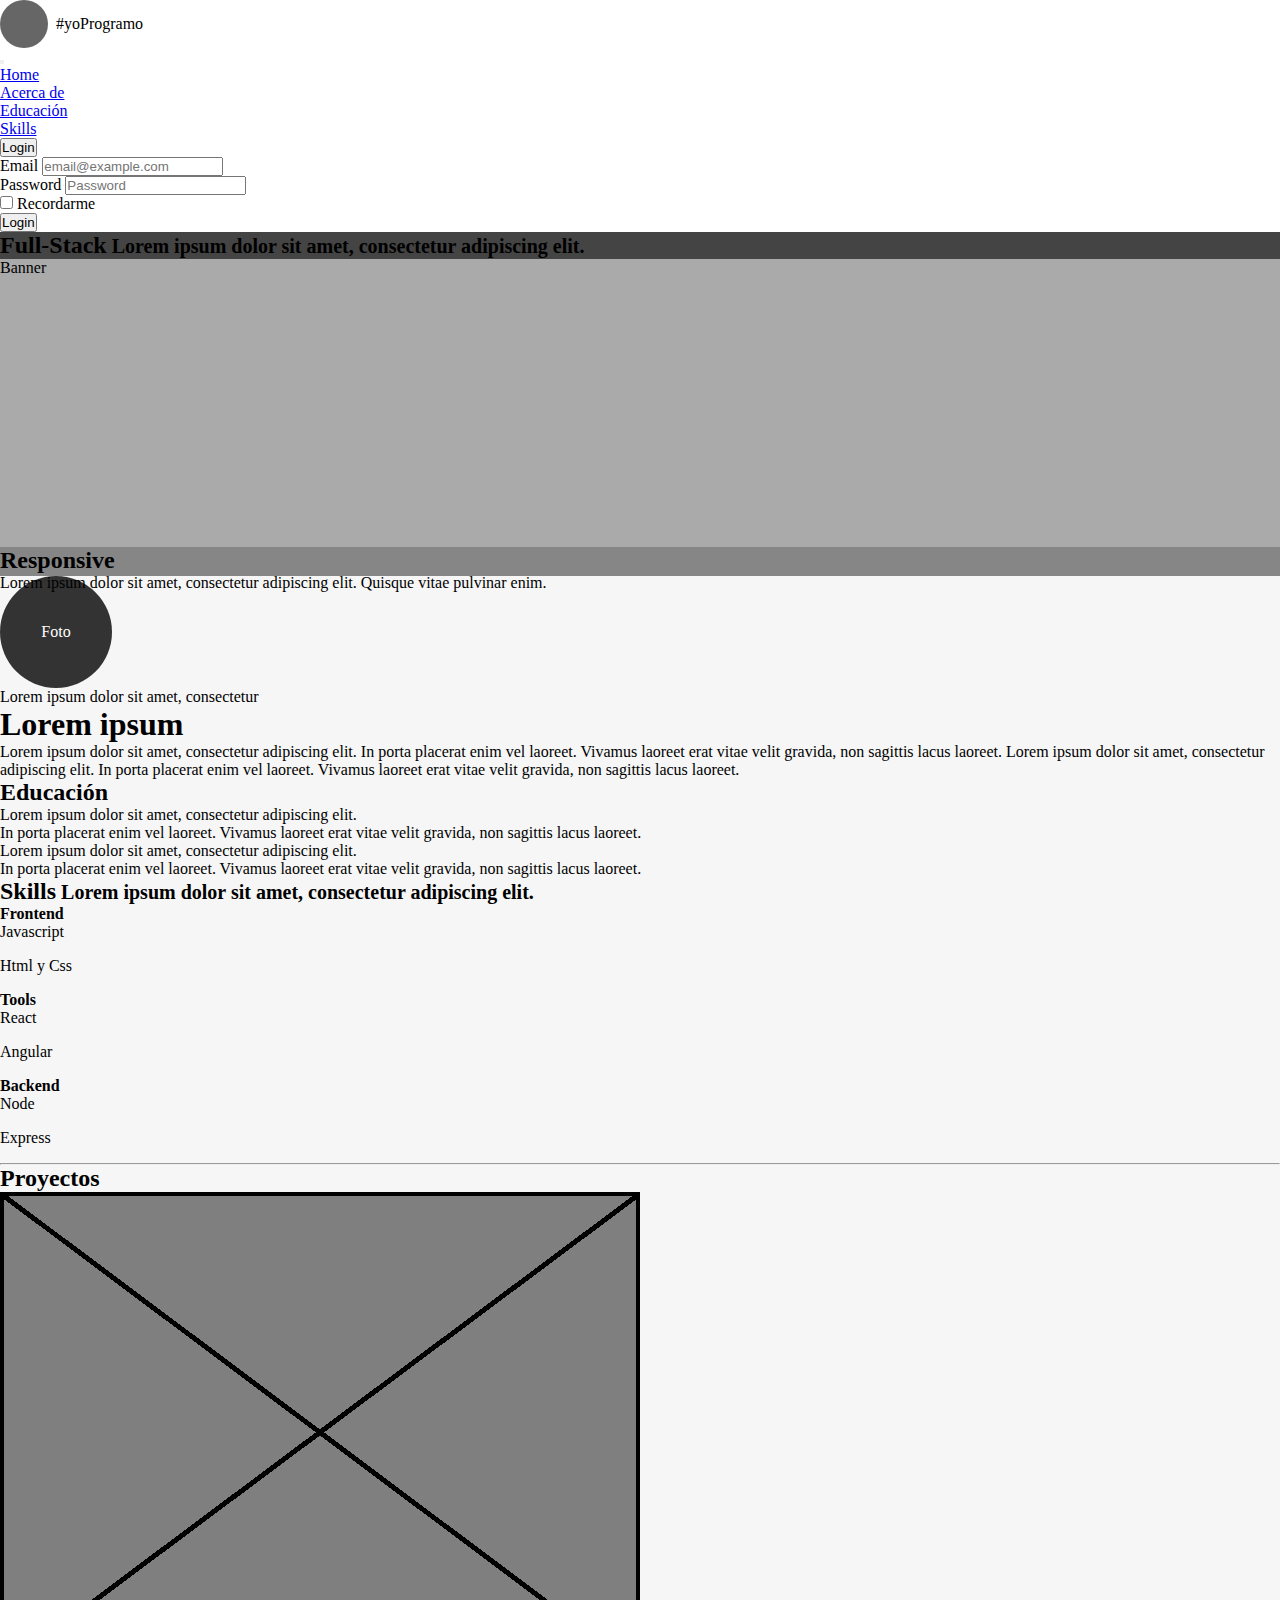
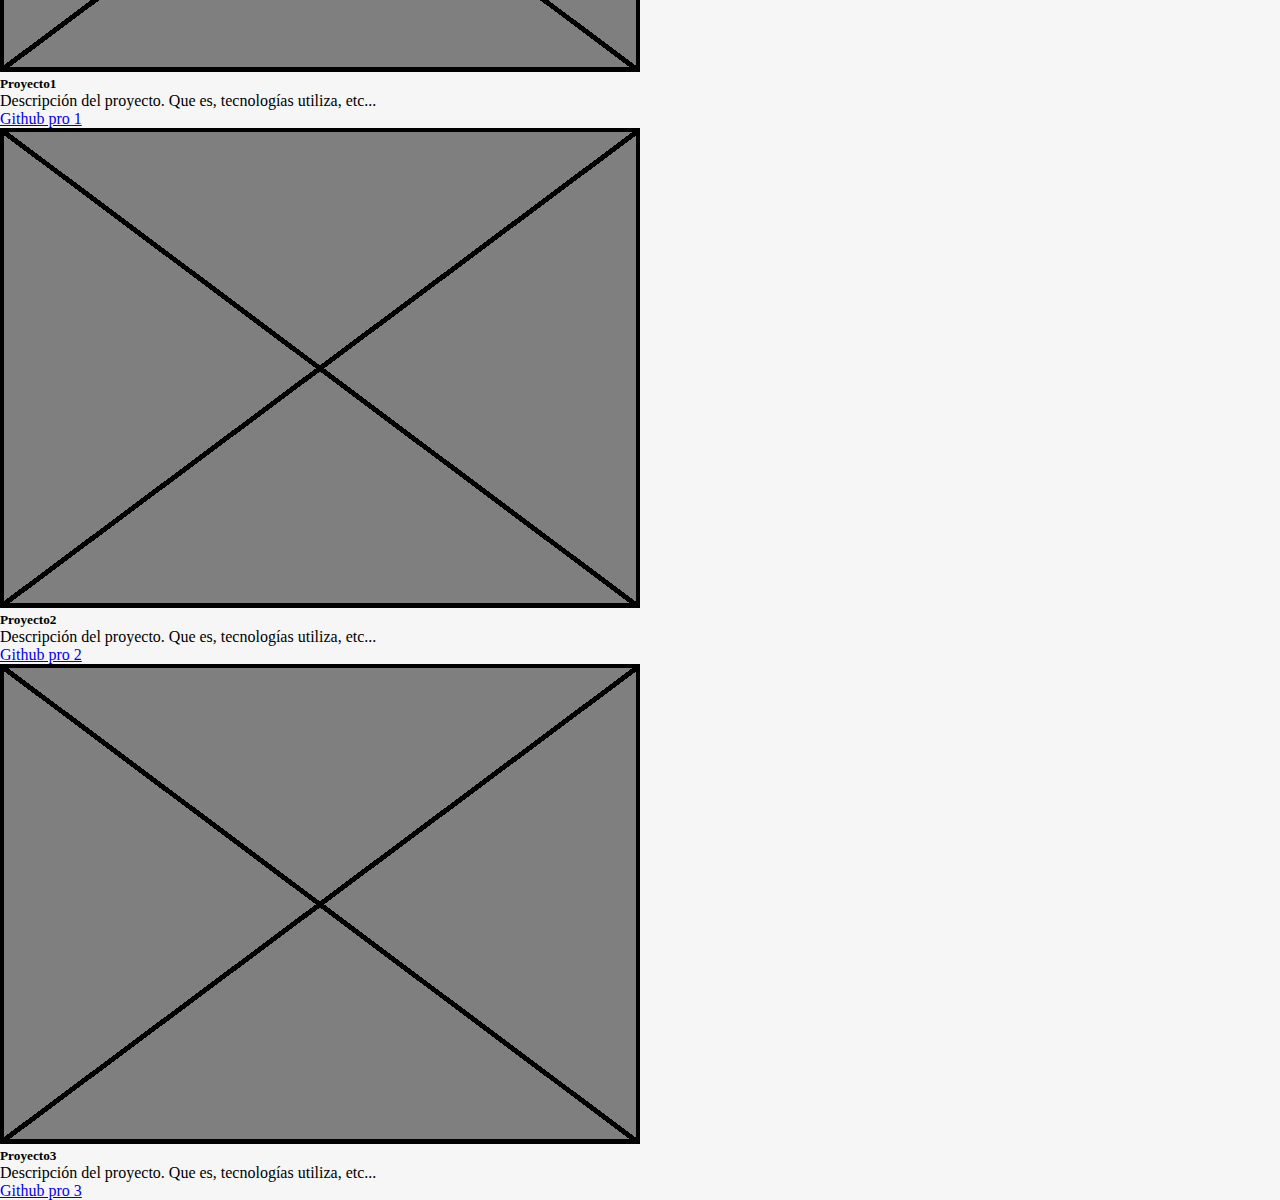
<file: index.html>
<!DOCTYPE html>
<html lang="en">
<head>
    <meta charset="UTF-8">
    <meta http-equiv="X-UA-Compatible" content="IE=edge">
    <meta name="viewport" content="width=device-width, initial-scale=1.0">
    <link rel="stylesheet" href="styles.css">
    <link href="https://cdn.jsdelivr.net/npm/bootstrap@5.2.0/dist/css/bootstrap.min.css" rel="stylesheet" integrity="sha384-gH2yIJqKdNHPEq0n4Mqa/HGKIhSkIHeL5AyhkYV8i59U5AR6csBvApHHNl/vI1Bx" crossorigin="anonymous">
    <title>Document</title>
</head>
<body>
    <main class="container">
        <header>
            <nav class="navbar navbar-expand-lg navbar-dark bg-dark mx-auto row px-2">
                <div class="container-fluid">
                  <div class="navbar-brand">
                    <div class="logo"></div>
                    <span>#yoProgramo</span>
                  </div>
                  <button class="navbar-toggler" type="button" data-bs-toggle="collapse" data-bs-target="#navbarNav" aria-controls="navbarNav" aria-expanded="false" aria-label="Toggle navigation">
                    <span class="navbar-toggler-icon"></span>
                  </button>
                  <div class="collapse navbar-collapse justify-content-end col-md-6 col-sm-8" id="navbarNav">
                    <ul class="navbar-nav align-items-center">
                      <li class="nav-item">
                        <a class="nav-link active" aria-current="page" href="#">Home</a>
                      </li>
                      <li class="nav-item">
                        <a class="nav-link" href="#acerca">Acerca de</a>
                      </li>
                      <li class="nav-item">
                        <a class="nav-link" href="#educacion">Educaci&oacuten</a>
                      </li>
                      <li class="nav-item">
                        <a class="nav-link  " href="#skills">
                          Skills
                        </a>
                        </li>
                        <li>
                          <!--Login-->
                          <div class="dropstart">
                            <button type="button" class="btn btn-dark " data-bs-toggle="dropdown" aria-expanded="false" data-bs-auto-close="outside" data-bs-offset="-20,0">
                              Login
                            </button>
                            <form class="dropdown-menu dropdown-menu-dark bg-dark p-4">
                              <div class="mb-3">
                                <label for="exampleDropdownFormEmail2" class="form-label">Email</label>
                                <input type="email" class="form-control" id="exampleDropdownFormEmail2" placeholder="email@example.com">
                              </div>
                              <div class="mb-3">
                                <label for="exampleDropdownFormPassword2" class="form-label">Password</label>
                                <input type="password" class="form-control" id="exampleDropdownFormPassword2" placeholder="Password">
                              </div>
                              <div class="mb-3">
                                <div class="form-check">
                                  <input type="checkbox" class="form-check-input" id="dropdownCheck2">
                                  <label class="form-check-label" for="dropdownCheck2">
                                    Recordarme
                                  </label>
                                </div>
                              </div>
                              <button type="submit" class="btn btn-dark">Login</button>
                            </form>
                          </div>
                          <!--fin login-->
                        </li>
                      </ul>
                      


                    </div>
                </div>
              </nav>
        </header>
      <!--Home-->
        <section class="home container-fluid p-4">
          <div class="row justify-content-around align-items-end text-center">
            <h2 class="mb-3">Full-Stack<small class="text-muted"> Lorem ipsum dolor sit amet, 
              consectetur adipiscing elit.
              </small></h2>
            <div class="banner col-lg-7 col-md-7 col-12 mt-2 ">
              Banner
            </div>
            <div class="text-card text-center  col-lg-4 col-md-4 col-12 py-3 mt-5">
              <h2>Responsive</h2>
              <span>
                Lorem ipsum dolor sit amet, consectetur adipiscing elit.
                 Quisque vitae pulvinar enim.
            </div>
        </div>
      </section>
      <!--Acerca de-->
      <section class="acerca_de bg-claro container-fluid ">
        <div class="row  align-items-center justify-content-start">
          <div class="col-lg-3 col-md-3 col-12 text-center">
            <a id="acerca"><div class="foto mx-auto"><span>Foto</span></div></a>
            
            <span>Lorem ipsum dolor sit amet, consectetur </span>
          
          </div>
          <div class="col-12 text-left p-3">
            <h1>Lorem ipsum</h1>
            <span>
              Lorem ipsum dolor sit amet, consectetur adipiscing elit.
              In porta placerat enim vel laoreet. Vivamus laoreet erat vitae velit gravida,
              non sagittis lacus laoreet.
              Lorem ipsum dolor sit amet, consectetur adipiscing elit.
              In porta placerat enim vel laoreet. Vivamus laoreet erat vitae velit gravida,
              non sagittis lacus laoreet.
            </span>
          </div>
        </div>
        
      </section>
      <!--Educacion-->
        <section class="educacion  bg-claro container-fluid">
              <a id="educacion"><h2>Educaci&oacuten</h2></a>
              <div class="col-12 text-left p-3">
                <ul>
                  <li>Lorem ipsum dolor sit amet, consectetur adipiscing elit.</li>
                  <li>In porta placerat enim vel laoreet. Vivamus laoreet erat vitae velit gravida,
                  non sagittis lacus laoreet.</li>
                  <li>Lorem ipsum dolor sit amet, consectetur adipiscing elit.</li>
                  <li>In porta placerat enim vel laoreet. Vivamus laoreet erat vitae velit gravida,
                  non sagittis lacus laoreet.</li>
                </ul>
              </div>
        </section>
      <!--Skills-->
      <section class="skills bg-claro container-fluid p-3">
        <a id="skills"><h2 class="mb-3">Skills<small class="text-muted"> Lorem ipsum dolor sit amet, 
          consectetur adipiscing elit.
          </small></h2></a>
          <div class="row justify-content-around">

            <div class="skills p-3 col-3 col-md-2 col-lg-2 m-2">
              <h4>Frontend</h4>

                <span>Javascript</span>
                    <div class="progress" style="height: 1rem;">
                      <div class="progress-bar" role="progressbar" aria-label="React" style="width: 80%;
                        " aria-valuenow="50" aria-valuemin="0" aria-valuemax="100"></div>
                      </div>

                <span>Html y Css</span>
                    <div class="progress mt-1" style="height: 1rem;">
                    <div class="progress-bar" role="progressbar" aria-label="Angular" style="width: 90%;
                    " aria-valuenow="50" aria-valuemin="0" aria-valuemax="100"></div>
                  </div>
             </div>

            <div class="skills p-3 col-3 col-md-2 col-lg-2 m-2">
              <h4>Tools</h4>

                <span>React</span>
                    <div class="progress" style="height: 1rem;">
                      <div class="progress-bar" role="progressbar" aria-label="React" style="width: 50%;
                        " aria-valuenow="50" aria-valuemin="0" aria-valuemax="100"></div>
                      </div>

                <span>Angular</span>
                    <div class="progress mt-1" style="height: 1rem;">
                    <div class="progress-bar" role="progressbar" aria-label="Angular" style="width: 50%;
                    " aria-valuenow="50" aria-valuemin="0" aria-valuemax="100"></div>
                  </div>
             </div>

             <div class="skills p-3 col-3 col-md-2 col-lg-2 m-2">
              <h4>Backend</h4>

                <span>Node</span>
                    <div class="progress" style="height: 1rem;">
                      <div class="progress-bar" role="progressbar" aria-label="React" style="width: 50%;
                        " aria-valuenow="50" aria-valuemin="0" aria-valuemax="100"></div>
                      </div>

                <span>Express</span>
                    <div class="progress mt-1" style="height: 1rem;">
                    <div class="progress-bar" role="progressbar" aria-label="Angular" style="width: 50%;
                    " aria-valuenow="50" aria-valuemin="0" aria-valuemax="100"></div>
                  </div>
             </div>
        </div>
      </section>
      <!--Proyectos-->
      <section class="proyectos bg-claro container-fluid">
          <hr>
          <h2>Proyectos</h2>
        <div class="row justify-content-around">
          <div class="card col-8 col-md-4 col-lg-3 p-3">
            <img src="./img/dummy.jpg" class="card-img-top " alt="...">
            <div class="card-body">
              <h5 class="card-title">Proyecto1</h5>
              <p class="card-text">Descripción del proyecto. Que es, tecnologías utiliza, etc...</p>
              <a href="#" class="btn btn-primary">Github pro 1</a>
            </div>
          </div>
          <div class="card col-8 col-md-4 col-lg-3 p-3">
            <img src="./img/dummy.jpg" class="card-img-top " alt="...">
            <div class="card-body">
              <h5 class="card-title">Proyecto2</h5>
              <p class="card-text">Descripción del proyecto. Que es, tecnologías utiliza, etc...</p>
              <a href="#" class="btn btn-primary">Github pro 2</a>
            </div>
          </div>
          <div class="card col-8 col-md-4 col-lg-3 p-3">
            <img src="./img/dummy.jpg" class="card-img-top " alt="...">
            <div class="card-body">
              <h5 class="card-title">Proyecto3</h5>
              <p class="card-text">Descripción del proyecto. Que es, tecnologías utiliza, etc...</p>
              <a href="#" class="btn btn-primary">Github pro 3</a>
            </div>
          </div>
        </div>
      </section>
        </main>
    <script src="https://cdn.jsdelivr.net/npm/bootstrap@5.2.0/dist/js/bootstrap.bundle.min.js" integrity="sha384-A3rJD856KowSb7dwlZdYEkO39Gagi7vIsF0jrRAoQmDKKtQBHUuLZ9AsSv4jD4Xa" crossorigin="anonymous"></script>
    </body>
</html>
</file>
<file: styles.css>
*{
    margin: 0;
    padding: 0;
    box-sizing: border-box;
}

/* Small devices (landscape phones, 576px and up)*/
@media (min-width: 576px) { 

 }

/* Medium devices (tablets, 768px and up)*/
@media (min-width: 768px) { 

 }

/* Large devices (desktops, 992px and up)*/
@media (min-width: 992px) {  }

.navbar-brand{
    display: flex;
    align-items: center;
}
.logo{
    width:3rem;
    height:3rem;
    background-color: #666;
    margin-right: 0.5rem;
    border-radius: 50%;
}

.home{
    background-color: #444;
    
}
.banner{
    background-color: #aaa;
    height: 18rem;
}
.text-card{
    background-color: #868686;
}
.foto{
    height: 7rem;
    width:7rem;
    margin-top: -1rem;
    display: flex;
    align-items: center;
    justify-content: center;
    background-color: #333;
    color:#fff;
    border-radius: 50%;
}
.bg-claro{
    background-color: #f6f6f6;
}
</file>
